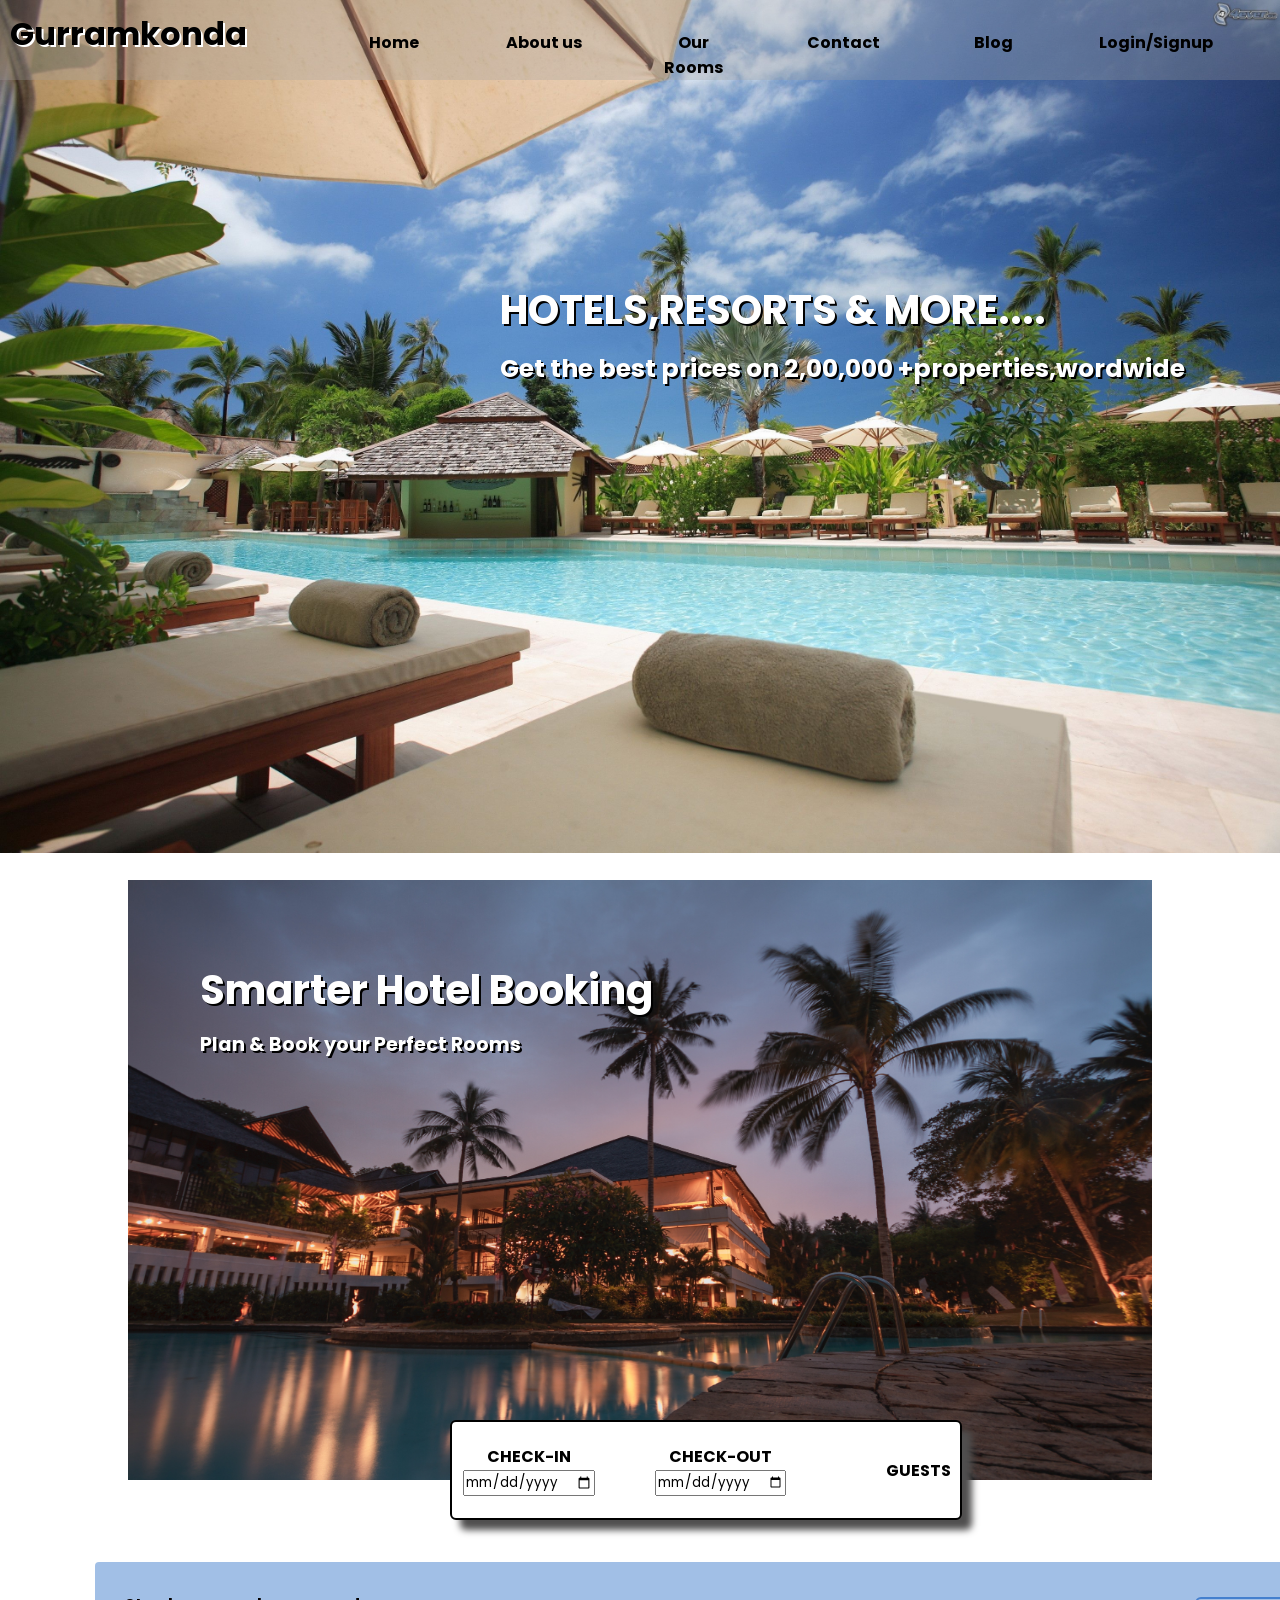
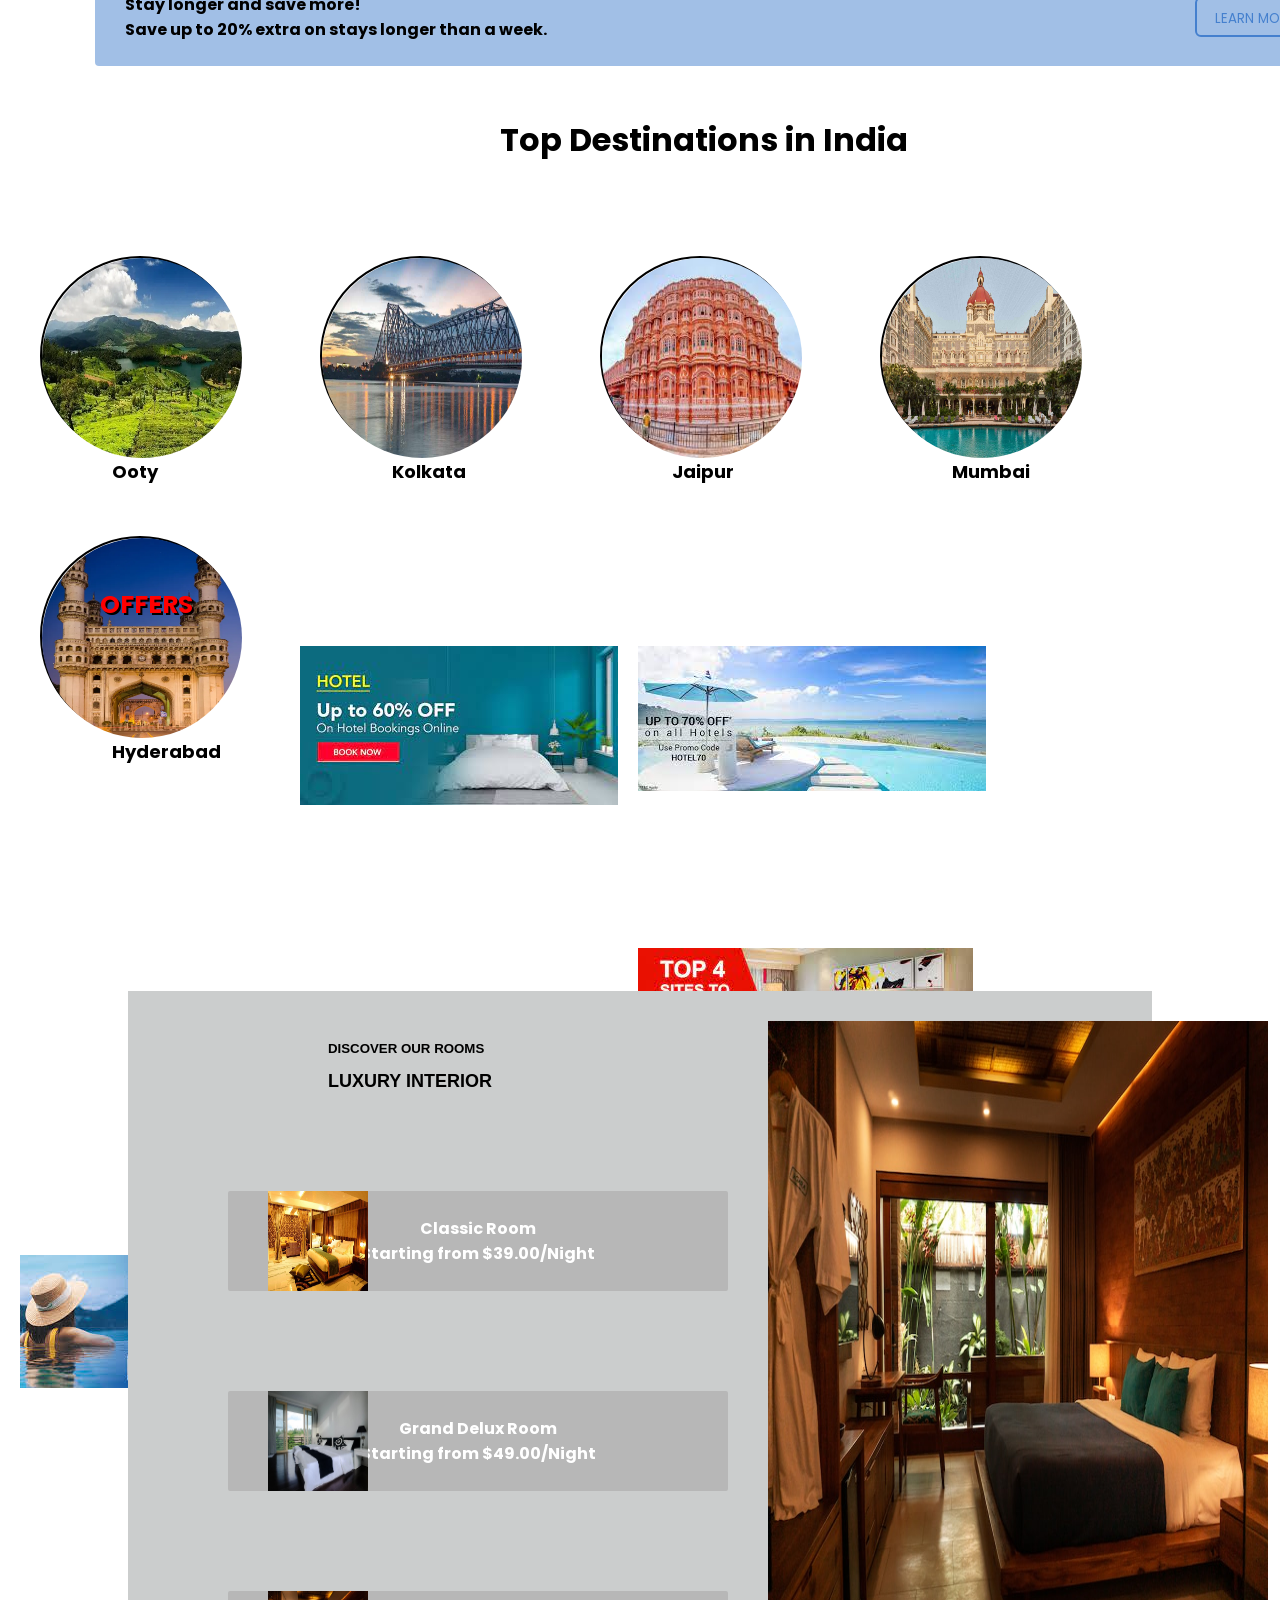
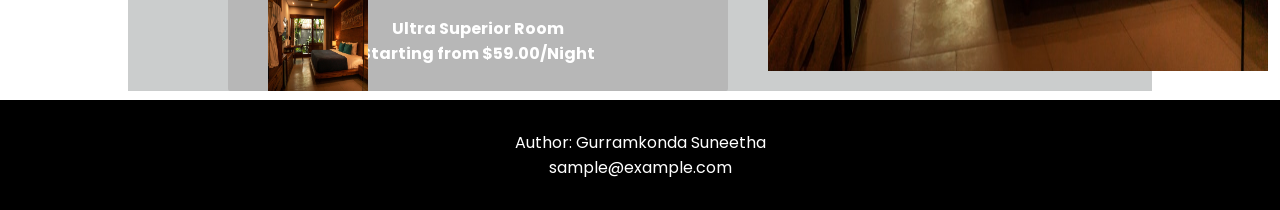
<file: web-app/src/index.html>
<!DOCTYPE html>
<html lang="en">
<head>
    <meta charset="UTF-8">
    <meta name="viewport" content="width=device-width, initial-scale=1.0">
    <title>Gurramkonda|HomePage</title>
   <link rel="stylesheet" href="style.css">
</head>
<body>
   <div class="menu">
    <h1 id="logo"><a href="index.html">Gurramkonda</a></h1>
    <ul class="download">
        <li><a href="" class="active">Home</a></li>
        <li><a href="">About us</a></li>
        <li><a href="">Our Rooms</a></li>
        <li><a href="">Contact</a></li>
        <li><a href="">Blog</a></li>
        <li> <a href="Login.html">Login/Signup </a></li>
    </ul>
</div>
<h2>HOTELS,RESORTS & MORE....</h2>
<h3>Get the best prices on 2,00,000 +properties,wordwide</h3>
<center>
    <div class="sub-menu">
        <h2 id="h2">Smarter Hotel Booking </h2>
        <h3 id="h3">Plan & Book your Perfect Rooms</h3>
        <div id="calender">
            <div id="checkin"><label for="">CHECK-IN</label>
                <br><input type="date"></div>
            <div id="checkout"><label for="">CHECK-OUT </label>
                <br><input type="date"></div>
            <div id="guest"><label for="">GUESTS</label></div>
        </div>
        <img src="pro_img/homeCon.jpg" alt="">
    </div>
</center>
<br><br><br>
<div id="div">
    <h4>Stay longer and save more!</h4>
<h4> Save up to 20% extra on stays longer than a week.</h4>
<button id="learn">LEARN MORE</button>
</div>
<br><br>
<h1 id="txt">Top Destinations in India</h1>
<br><br><br><br>
<div class="div" id="ooty"><label for="">Ooty</label><img src="pro_img/Ooty-Lake-bb2472017-OG.webp" alt=""></div>
<div class="div" id="kolkata"><label for="">Kolkata</label><img src="pro_img/Kolkata-City-Profile.jpg" alt=""></div>
<div class="div" id="jaipur"><label for="">Jaipur</label><img src="pro_img/jaipur.jpeg" alt=""></div>
<div class="div" id="mumbai"><label for="">Mumbai</label><img src="pro_img/Taj-Mahal-Palace-1.jpg" alt=""></div>
<div class="div" id="hyderabad"><label for="">Hyderabad</label><img src="pro_img/charminar" alt=""></div>
<br><br>
<br><br>
<div id="ofdiv">
<h3 id="offers"> OFFERS</h3>
<br><br>
<div class="off"><img src="pro_img/download.jpeg" alt=""></div>
<div  class="off"><img src="pro_img/download (1).jpeg" alt=""></div>
<div  class="off"><img src="pro_img/download (2).jpeg" alt=""></div>
<div  class="off"><img src="pro_img/images.jpeg" alt=""></div>
</div>
<br>
<center>
<div class="container">
    <div class="text">
      <h5>DISCOVER OUR ROOMS</h5>
      <h4 id="h4">LUXURY INTERIOR</h4>
    </div>
    <div id="rect">
        <img src="pro_img/room1" alt="" class="imgdiv">
        <br>
       <h4> Classic Room</h4>
        <h4>Starting from $39.00/Night</h4>
    </div>
    <div id="rect1">
        <img src="pro_img/room2.jpg" alt="" class="imgdiv">
        <br>
        <h4>Grand Delux Room</h4>
       <h4>Starting from $49.00/Night</h4>
    </div>
    <div id="rect2">
        <img src="pro_img/room.jpeg" alt="" class="imgdiv">
        <br>
       <h4> Ultra Superior Room</h4>
        <h4>Starting from $59.00/Night</h4>
    </div>
    <div class="image">
        <img src="pro_img/room.jpeg" alt="" class="imgdiv">
      </div>
  </div>
</center>
<footer>
    <p>Author: Gurramkonda Suneetha<br>
        <a href="mailto:sample@example.com">sample@example.com</a></p>
</footer>
</body>
</html>
</file>
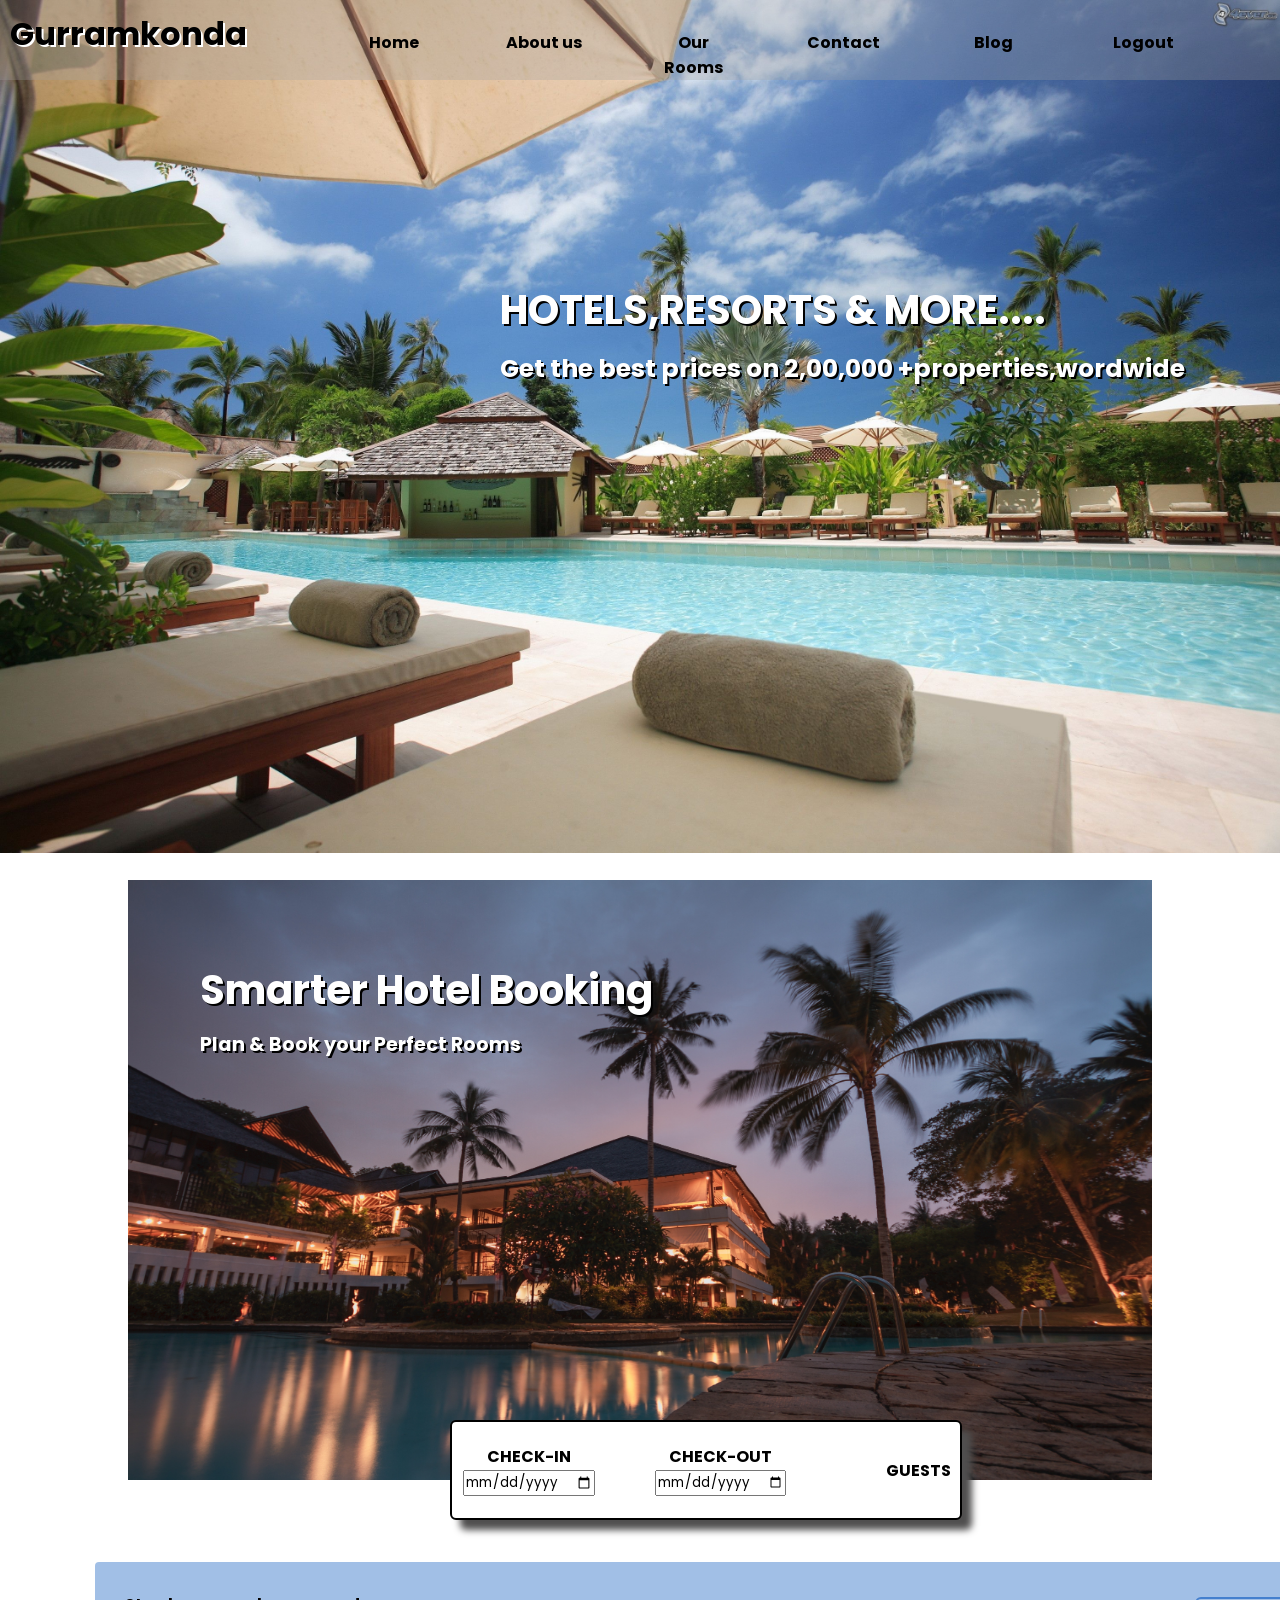
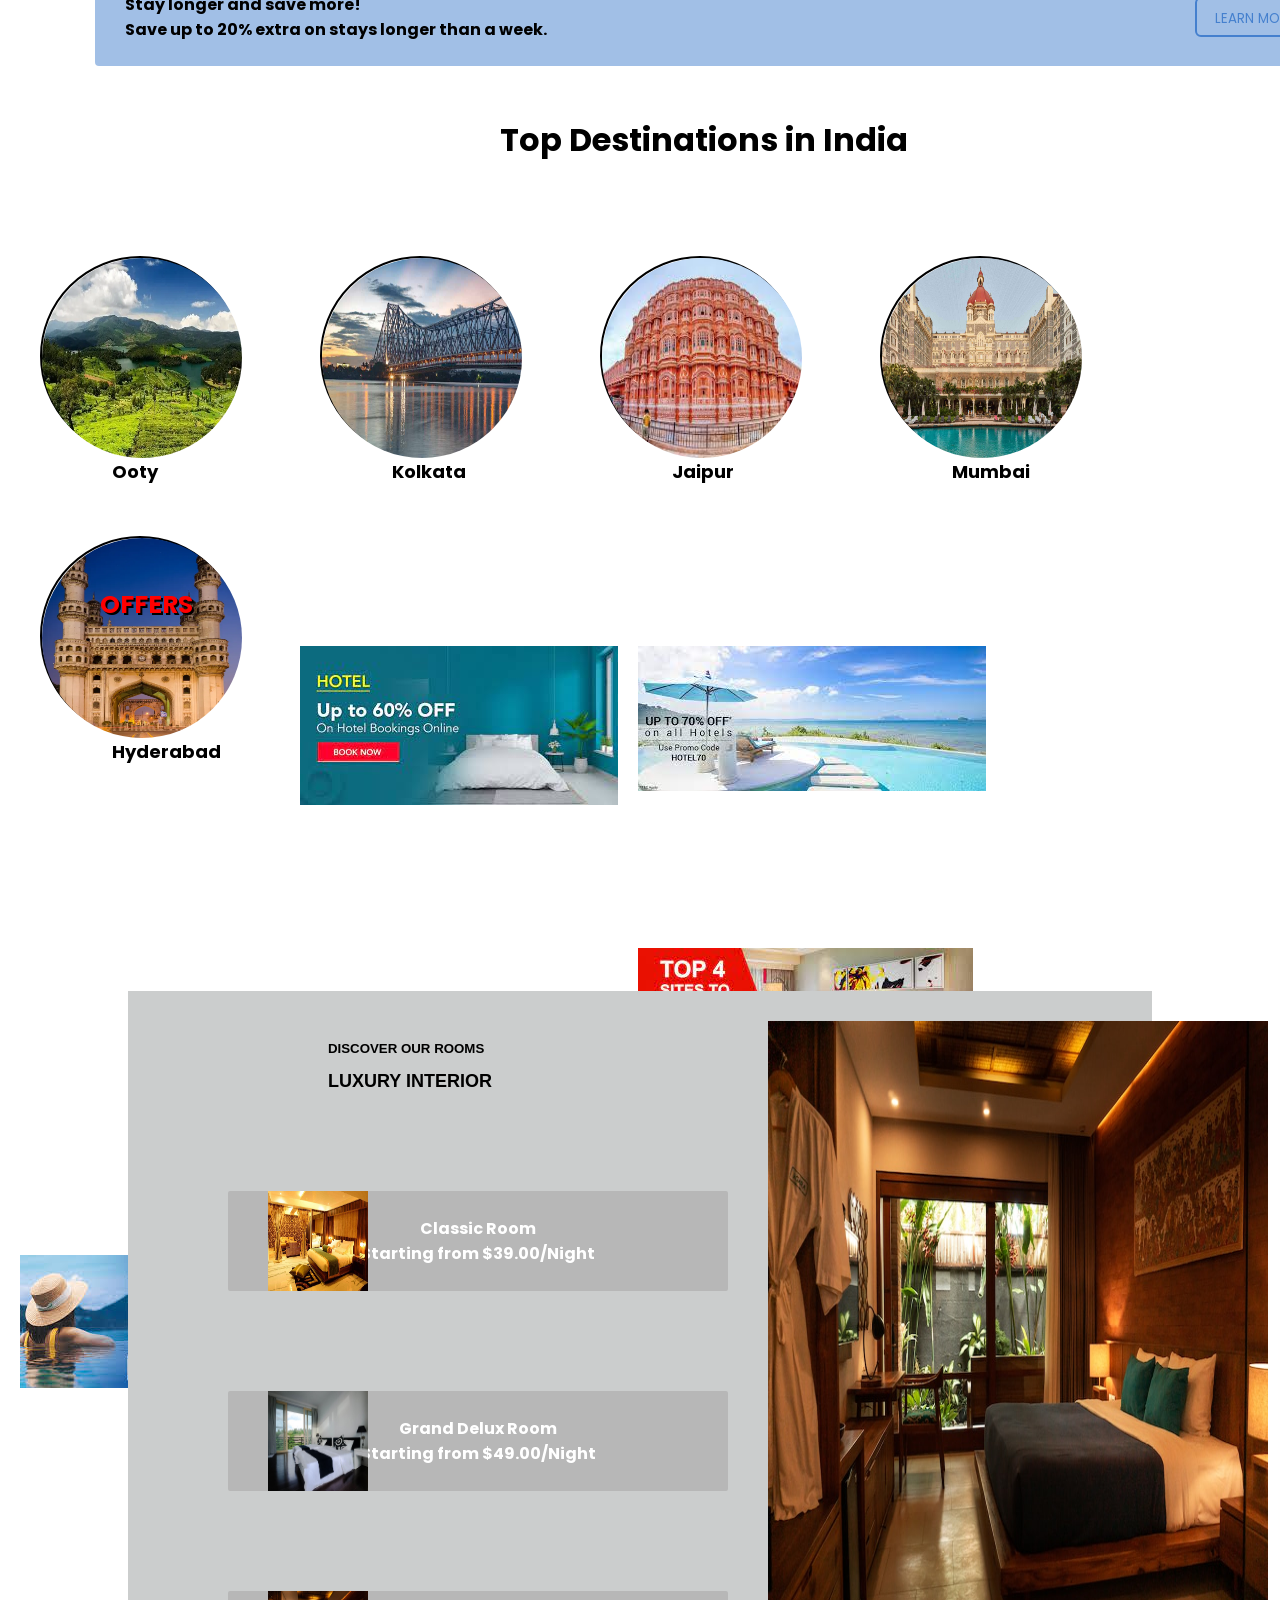
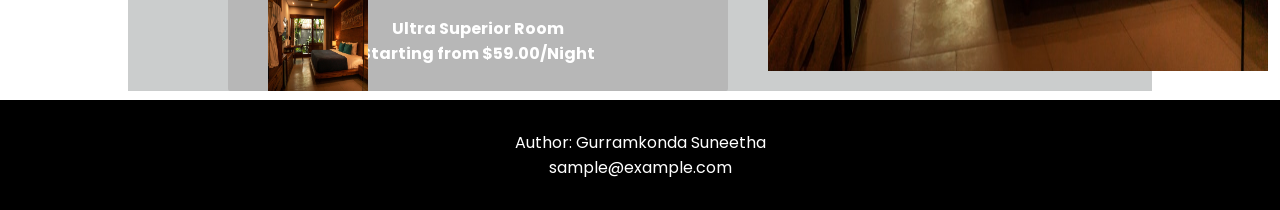
<file: web-app/src/home.html>
<!DOCTYPE html>
<html lang="en">
<head>
    <meta charset="UTF-8">
    <meta name="viewport" content="width=device-width, initial-scale=1.0">
    <title>Gurramkonda|HomePage</title>
   <link rel="stylesheet" href="style.css">
</head>
<body>
   <div class="menu">
    <h1 id="logo"><a href="index.html">Gurramkonda</a></h1>
    <ul class="download">
        <li><a href="" class="active">Home</a></li>
        <li><a href="">About us</a></li>
        <li><a href="">Our Rooms</a></li>
        <li><a href="">Contact</a></li>
        <li><a href="">Blog</a></li>
        <li> <a href="index.html">Logout</a></li>
    </ul>
</div>
<h2>HOTELS,RESORTS & MORE....</h2>
<h3>Get the best prices on 2,00,000 +properties,wordwide</h3>
<center>
    <div class="sub-menu">
        <h2 id="h2">Smarter Hotel Booking </h2>
        <h3 id="h3">Plan & Book your Perfect Rooms</h3>
        <div id="calender">
            <div id="checkin"><label for="">CHECK-IN</label>
                <br><input type="date"></div>
            <div id="checkout"><label for="">CHECK-OUT </label>
                <br><input type="date"></div>
            <div id="guest"><label for="">GUESTS</label></div>
        </div>
        <img src="pro_img/homeCon.jpg" alt="">
    </div>
</center>
<br><br><br>
<div id="div">
    <h4>Stay longer and save more!</h4>
<h4> Save up to 20% extra on stays longer than a week.</h4>
<button id="learn">LEARN MORE</button>
</div>
<br><br>
<h1 id="txt">Top Destinations in India</h1>
<br><br><br><br>
<div class="div" id="ooty"><label for="">Ooty</label><img src="pro_img/Ooty-Lake-bb2472017-OG.webp" alt=""></div>
<div class="div" id="kolkata"><label for="">Kolkata</label><img src="pro_img/Kolkata-City-Profile.jpg" alt=""></div>
<div class="div" id="jaipur"><label for="">Jaipur</label><img src="pro_img/jaipur.jpeg" alt=""></div>
<div class="div" id="mumbai"><label for="">Mumbai</label><img src="pro_img/Taj-Mahal-Palace-1.jpg" alt=""></div>
<div class="div" id="hyderabad"><label for="">Hyderabad</label><img src="pro_img/charminar" alt=""></div>
<br><br>
<br><br>
<div id="ofdiv">
<h3 id="offers"> OFFERS</h3>
<br><br>
<div class="off"><img src="pro_img/download.jpeg" alt=""></div>
<div  class="off"><img src="pro_img/download (1).jpeg" alt=""></div>
<div  class="off"><img src="pro_img/download (2).jpeg" alt=""></div>
<div  class="off"><img src="pro_img/images.jpeg" alt=""></div>
</div>
<br>
<center>
<div class="container">
    <div class="text">
      <h5>DISCOVER OUR ROOMS</h5>
      <h4 id="h4">LUXURY INTERIOR</h4>
    </div>
    <div id="rect">
        <img src="pro_img/room1" alt="" class="imgdiv">
        <br>
       <h4> Classic Room</h4>
        <h4>Starting from $39.00/Night</h4>
    </div>
    <div id="rect1">
        <img src="pro_img/room2.jpg" alt="" class="imgdiv">
        <br>
        <h4>Grand Delux Room</h4>
       <h4>Starting from $49.00/Night</h4>
    </div>
    <div id="rect2">
        <img src="pro_img/room.jpeg" alt="" class="imgdiv">
        <br>
       <h4> Ultra Superior Room</h4>
        <h4>Starting from $59.00/Night</h4>
    </div>
    <div class="image">
        <img src="pro_img/room.jpeg" alt="" class="imgdiv">
      </div>
  </div>
</center>
<footer>
    <p>Author: Gurramkonda Suneetha<br>
        <a href="mailto:sample@example.com">sample@example.com</a></p>
</footer>
</body>
</html>
</file>
<file: web-app/src/style.css>
@import url('https://fonts.googleapis.com/css2?family=Poppins:wght@300;400;500;600;700;800;900&display=swap');
*{
    margin: 0;
    padding: 0;
    box-sizing: border-box;
    font-family: 'Poppins', sans-serif;
    
}
body{
    color: white;   
    background-image: url(pro_img/pexels-thorsten-technoman-338504.jpg);    
    background-repeat: no-repeat;
    background-size: contain;
    position: relative;

}
#logo{
    padding: 10px;
    float: left;
    text-shadow: 2px 2px white;
}
a{
    text-decoration: none;
    color: #000000;
}
ul li a:hover{
    background-color: #e3e3e3;
    padding: auto;
}
/* .active{
    background-color: #4580CE;
    padding: 12px;
} */
h2,h3
{
 color: white;
 font-size: 40px;
 margin-left: 500px;
 position: absolute;
 margin-top: 200px;
 text-shadow: 2px 2px #000000;
}
h3
{
 font-size: 25px;
 margin-top: 270px;
}
.menu 
{
    /* position: sticky;
    top: 0px; */
    background-color: rgba(160, 158, 158, 0.3);
    color: black;
    text-align: center;
    font-size: 16px;
    font-weight: bolder;
}
 /* .menu .download{
    position: sticky;
    top: 0px;
    z-index:4;
}  */
.menu ul
{
    display: inline-flex;
    list-style: none;
    cursor: pointer;
}

.menu ul li 
{
    width: 120px;
    margin: 15px;
    padding: 15px;
    height: 50px;;
}
.sub-menu img
{
    height: 600px;
    width: 80%;
    background-repeat: no-repeat;
    margin-top: 800px;
    border: 10px;
}
#h2{
    color: white;
    background: transparent;
    margin-left:200px;
    position: absolute;
    margin-top: 880px;
    font-size: 40px;
}

#h3{
    color: white;
    background: transparent;
    margin-left: 200px;
    position: absolute;
    margin-top: 950px;
    font-size: larger;
}
#calender{
    border: 2px solid black;
    background-color: white;
    height: 100px;
    width: 40%;
    position: absolute; 
    margin-left: 450px;
    margin-top: 1340px;
    padding: 20px;
    border-radius: 6px;
    display: flex;
    align-items: center;
    justify-content: center;
    box-shadow: 10px 10px 7px rgb(80, 79, 79);
      
}
#sub-menu{
    position: relative;
}
 #checkin{
float: left;
padding-left: 2px;
}
#checkout{
    float: left;
    padding-left: 60px;
    }
    #guest{
        float: left;
        padding-left: 100px;
    }
label{
    color: #000000;
    font-weight: bold;
}


#div{
 height: 104px;
 background-color: #4580CE; 
background: rgba(69, 128, 206, 0.5);
color: #000000;
border-radius: 4px;
width: 1250px;
left: 95px;
position: absolute;
padding: 30px;
position: relative;
}

/* Learn_more */
#learn{
position: absolute;
width: 120px;
height: 40px;
left: 1100px;
top: 35px;
padding: 10px;
background-color:#4580CE;
background: transparent;
border: 2px solid #4580CE;
color:#4580CE;
cursor: pointer;
border-radius: 6px;
}
#learn:hover{
    text-decoration: underline;
}
#txt{
    color: #000000;
    font-family: poppins;
    position: absolute;
    left: 500px;
}
#offers{
    color: red;
    position: absolute;
    margin-left: 100px;
}
.div{
    border: 2px solid black;
    height: 200px;
    width: 200px;
    border-radius: 100%;
    float: left;
    margin: 40px;
    text-align:center;
    position: relative;
}
.div label{
    position: absolute;
    font-size: large; 
    margin-top: 200px;  
    left: 70px; 
}
#ooty img{
    border-radius: 100%;
    height: 200px;
    width: 200px;
}
#kolkata img{
    border-radius: 100%;
   height: 200px;
    width: 200px;
}
#jaipur img{
    border-radius: 100%;
    height: 200px;
     width: 200px;

}
#mumbai img{
    border-radius: 100%;
   height: 200px;
    width: 200px;
    
}
#hyderabad img{
    border-radius: 100%;
    height: 200px;
     width: 200px;
}
.off{
    margin-top: 150px;
    float: left;
    margin-left: 20px;
    border: 10px;
}


/* Side_scrollbar */

/* position: absolute;
width: 6px;
height: 404px;
left: 616px;
top: 3194px; */


 #rect{
position: absolute;
left: 100px;
top: 200px;
height: 100px;
width: 500px;
background: #B7B7B7;
border-radius: 2px;
}
.imgdiv{
    position: absolute;
    left: 40px;
    width: 100px;
    height: 100px;
}
#rect1{
    position: absolute;
    left: 100px;
    top: 400px;
    height: 100px;
    width: 500px;
    background: #B7B7B7;
    border-radius: 2px;
    }
    .imgdiv{
        position: absolute;
        left: 40px;
        width: 100px;
        height: 100px;
    }
    #rect2{
        position: absolute;
        left: 100px;
        top: 600px;
        height: 100px;
        width: 500px;
        background: #B7B7B7;
        border-radius: 2px;
        }
        .imgdiv{
            position: absolute;
            left: 40px;
            width: 100px;
            height: 100px;
        }

.container{
    position: relative;
    background-color: rgb(203, 205, 205);
    width: 80%;
    height: 700px;
    top: 600px;
    border: 30px;
    margin: 0;
    /* overflow: hidden !important ; */
}
.container .image img{ 
    position: absolute;
    height: 650px;
    width: 500px;
    left: 640px;
    top: 30px;
}
h5,#h4{
    position: absolute;
    top: 50px;
    left:200Px;
    font-family: sans-serif;
    color:black;
}
#h4{
    font-size : large;
    top: 80px;
    font-weight: bold;
}
footer {
    text-align: center;
    padding: 30px;
    background-color: black;
    color: white;
    display: block;
    position: absolute;
    top: 3300px;
    width: 100%;
  }
  footer a{
    color: white;
  }
</file>
